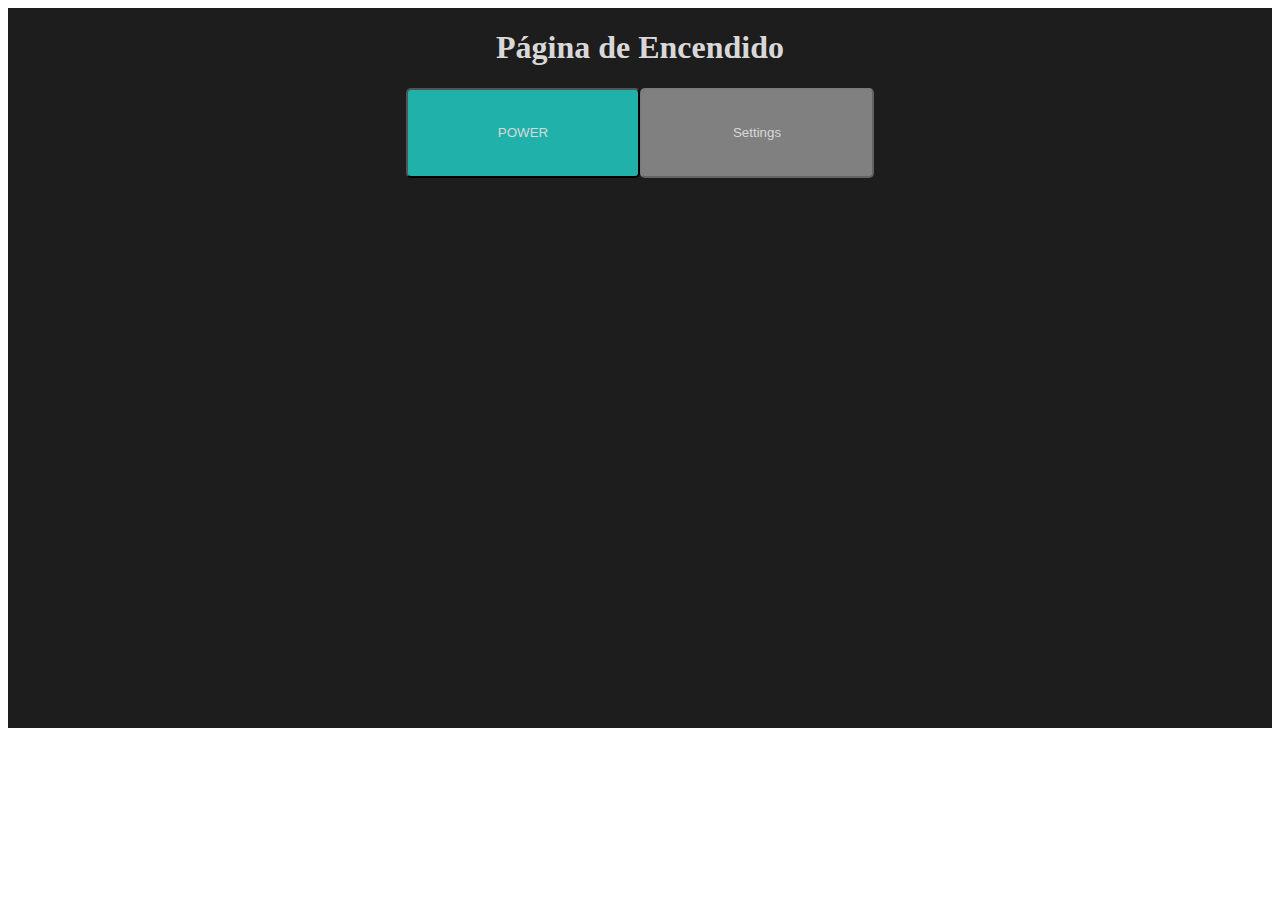
<file: src/index.html>
<!DOCTYPE html>
<html lang="es">
<head>
    <meta charset="UTF-8">
    <meta name="viewport" content="width=device-width, initial-scale=1.0">
    <!-- Include the AngularJS library -->
        <script src="app/lib/angular.min.js"></script>
    <!-- Include the AngularJS routing library -->
    <script src="app/lib/angular_route.min.js"></script>
    <script src="app/app.js"></script>   
    <!-- Controllers -->
    <script src="app/pages/power/PowerController.js"></script>
    <script src="app/pages/settings/SettingsController.js"></script>
    <!-- Servicios -->
    <script src="app/services/ComputerService.js"></script>
    <script src="app/services/RequestService.js"></script>
    <script src="app/services/ValuesDefaultServices.js"></script>
    <link rel="stylesheet" href="global.css">
    <title>PC</title>
</head>
<body ng-app="myApp">
   <div >
       <!-- Modules -->
   <div ng-view class="main_container"></div>
   </div>
</body>
</html>
</file>
<file: src/global.css>
* {
    color: rgb(216, 216, 216);
}
.main_container{
    display: flex;
    background-color: rgb(29, 29, 29);
    height: 80vh;    
    flex-direction: column;
    justify-content: flex-start;
    align-items: center;
}
.container_power{
    display: flex;
    justify-content: center;
    flex-wrap: wrap;
} 
.title_power{
    justify-self: flex-end;
    
}
button {
    width: 10vh;
    height: 10vh;
    border-radius: 5px;
}
.button_back {
    background-color: purple;
}
.power_button {
    flex: 1 0 50%;
    background-color: lightseagreen;        
}
.settings_button {
    flex: 1 0 50%;
    background-color: grey;
}

.info_power {
    background-color: tomato;
}
.container_settings {
    display: flex;
    justify-content: center;
    flex-wrap: wrap;
    flex-direction: column;
}
.mystyle{
    flex: 1 0 50%;
    background-color: lightcoral;
}

.color-dropdown {
    color: aqua;
}
</file>
